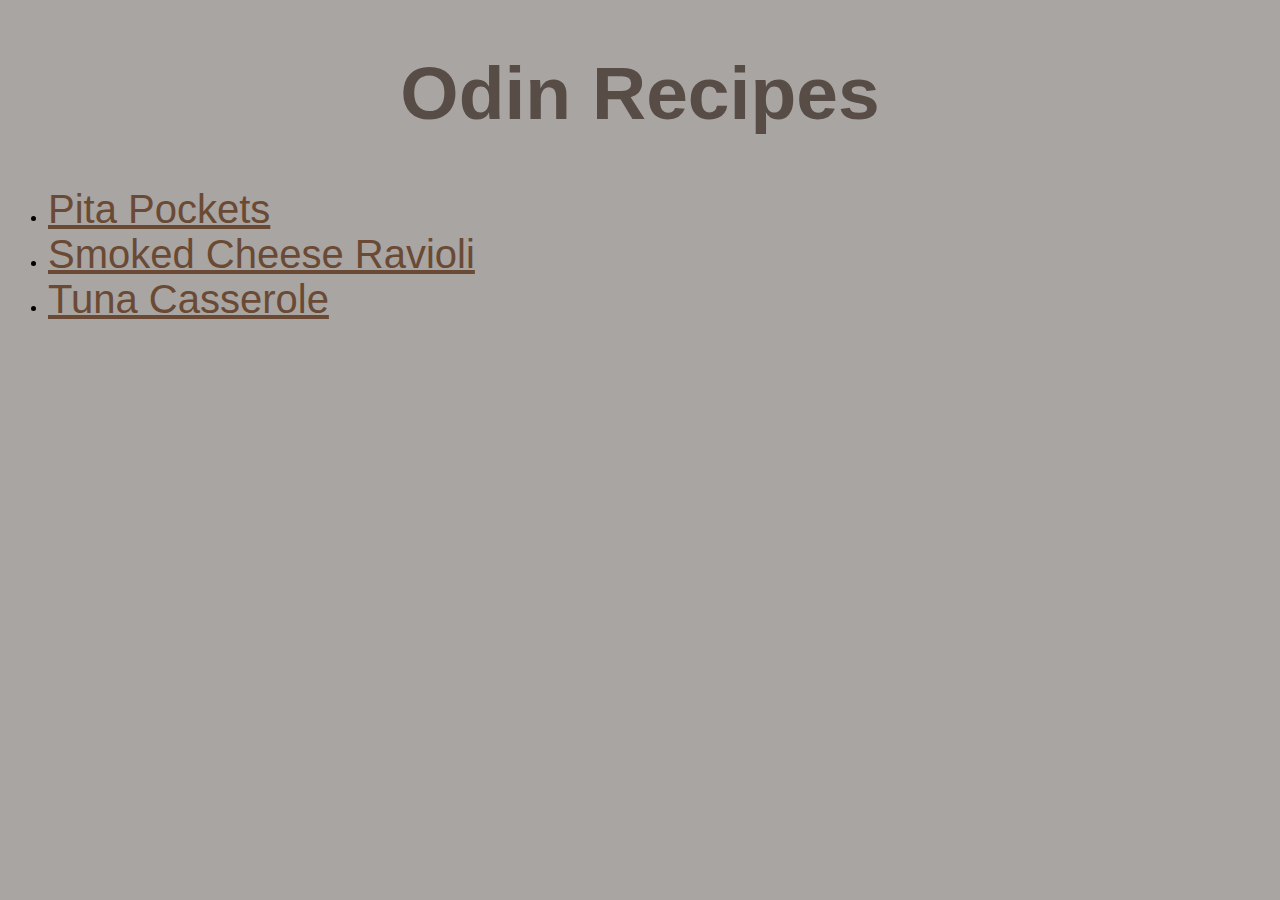
<file: index.html>
<!DOCTYPE html>
<html lang="en">
    <head>
        <link rel="stylesheet" type="text/css" href="style.css">
        <meta charset="UTF-8">
        <title>Recipe Website</title>
    </head>
    <body>
        <h1>Odin Recipes</h1>
        <ul>
            <li><a href="recipes/pita-pockets.html">Pita Pockets</a></li>
            <li><a href="recipes/cheese-ravioli.html">Smoked Cheese Ravioli</a></li>
            <li><a href="recipes/tuna-casserole.html">Tuna Casserole</a></li>
        </ul>
        </body>
</html>
</file>
<file: style.css>
h1 {
    font-family: Georgia, sans-serif;
    color: hsl(18, 11%, 31%);
    font-size: 75px;
    text-align: center;
}

body {
    background-color: hsl(26, 4%, 65%);
}

a {
    font-size: 40px;
    font-family: Georgia, sans-serif;
    color: hsl(24, 34%, 31%)
}

p {
    font-family: Georgia;
    font-size: 18px;
}

h2 {
    font-family: Helvetica, sans-serif;
}

ul,
ol {
    font-size: 18px;
    font-family: Georgia;
}

img {
    height: auto;
    width: 400px;
    border-radius: 5%;
}
</file>
